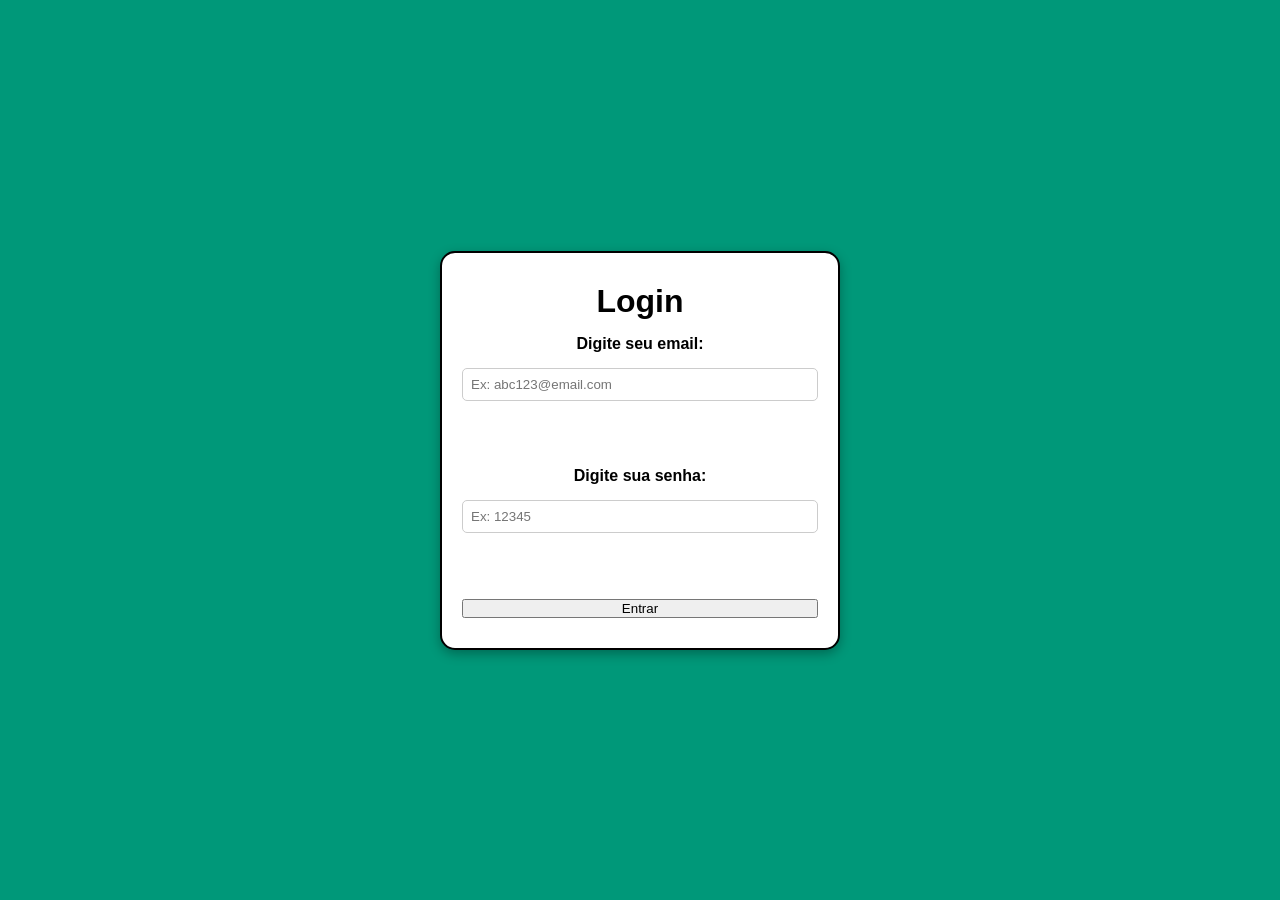
<file: index.html>
<!DOCTYPE html>
<html lang="pt-BR">
<head>
  <meta charset="UTF-8">
  <meta name="viewport" content="width=device-width, initial-scale=1.0">
  <link rel="stylesheet" href="CSS/style.css">
  <title>Login</title>
</head>
<body>
  <form class="container" id="loginForm">
    <h1 class="titulo">Login</h1>
    
    <label for="email">Digite seu email:</label>
    <input type="email" id="email" placeholder="Ex: abc123@email.com" required><br><br>
    
    <label for="senha">Digite sua senha:</label>
    <input type="password" id="senha" placeholder="Ex: 12345" required><br><br>
    <button type="submit" class="botao-enviar">Entrar</button>
  </form>
  <script src="script.js"></script>
</body>
</html>
</file>
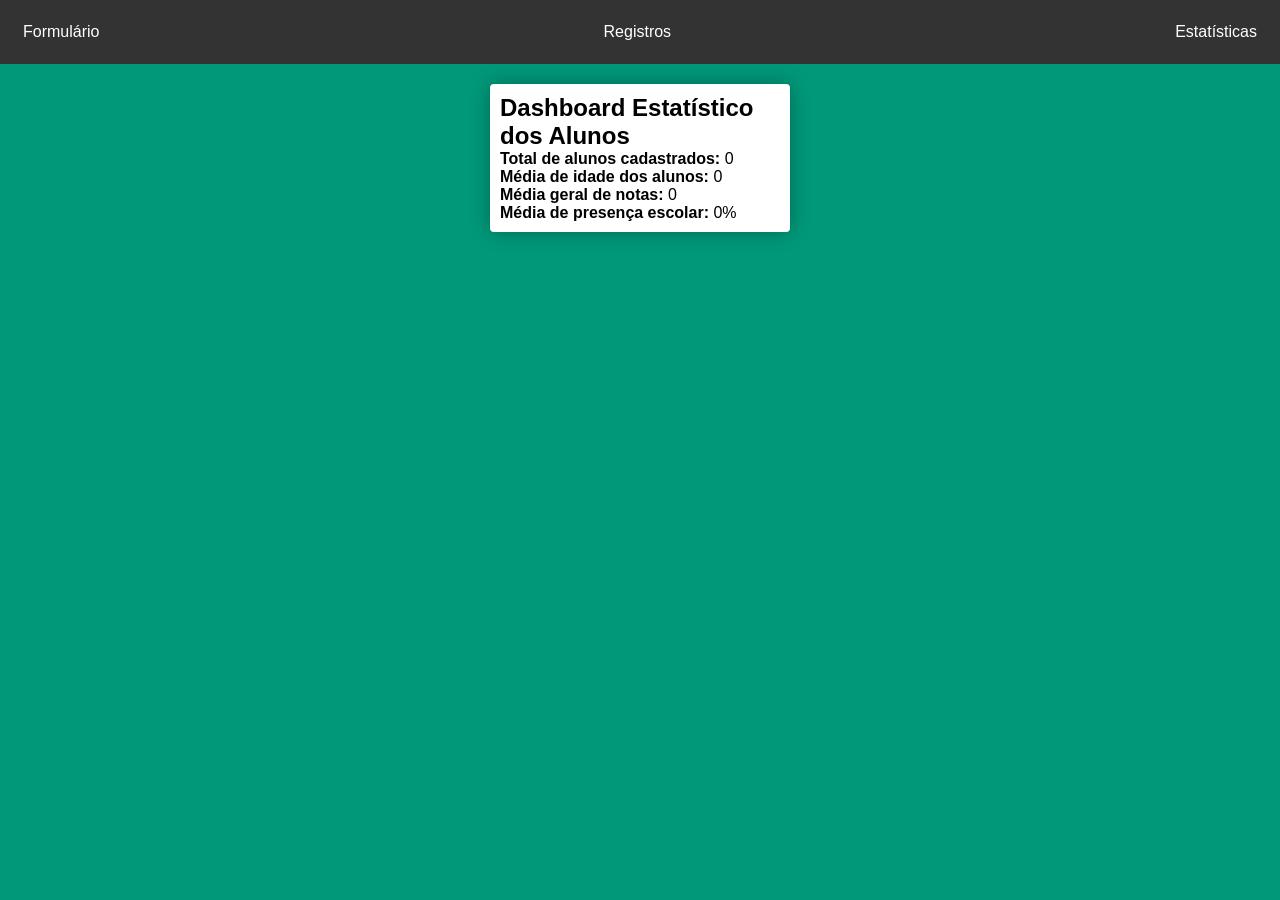
<file: estatistica.html>
<!DOCTYPE html>
<html lang="pt-BR">
<head>
    <meta charset="UTF-8">
    <meta name="viewport" content="width=device-width, initial-scale=1.0">
    <title>Estatísticas</title>
    <link rel="stylesheet" href="style.css">
    <link rel="stylesheet" href="estatisticas.css">
</head>
<body>
    <nav>
        <a href="formulario.html">Formulário</a>
        <a href="registros.html">Registros</a>
        <a href="estatistica.html">Estatísticas</a>
    </nav>
    
    <div class="container">
        <!-- Bloco unificado como o Dashboard Estatístico sem IDs duplicados -->
        <div class="content">
            <h2>Dashboard Estatístico dos Alunos</h2>
            <p><strong>Total de alunos cadastrados:</strong> <span id="totalAlunos">0</span></p>
            <p><strong>Média de idade dos alunos:</strong> <span id="mediaIdade">0</span></p>
            <p><strong>Média geral de notas:</strong> <span id="mediaNotas">0</span></p>
            <p><strong>Média de presença escolar:</strong> <span id="mediaPresenca">0%</span></p>
        </div>
    </div>

    <script src="script.js"></script>
</body>
</html>
</file>
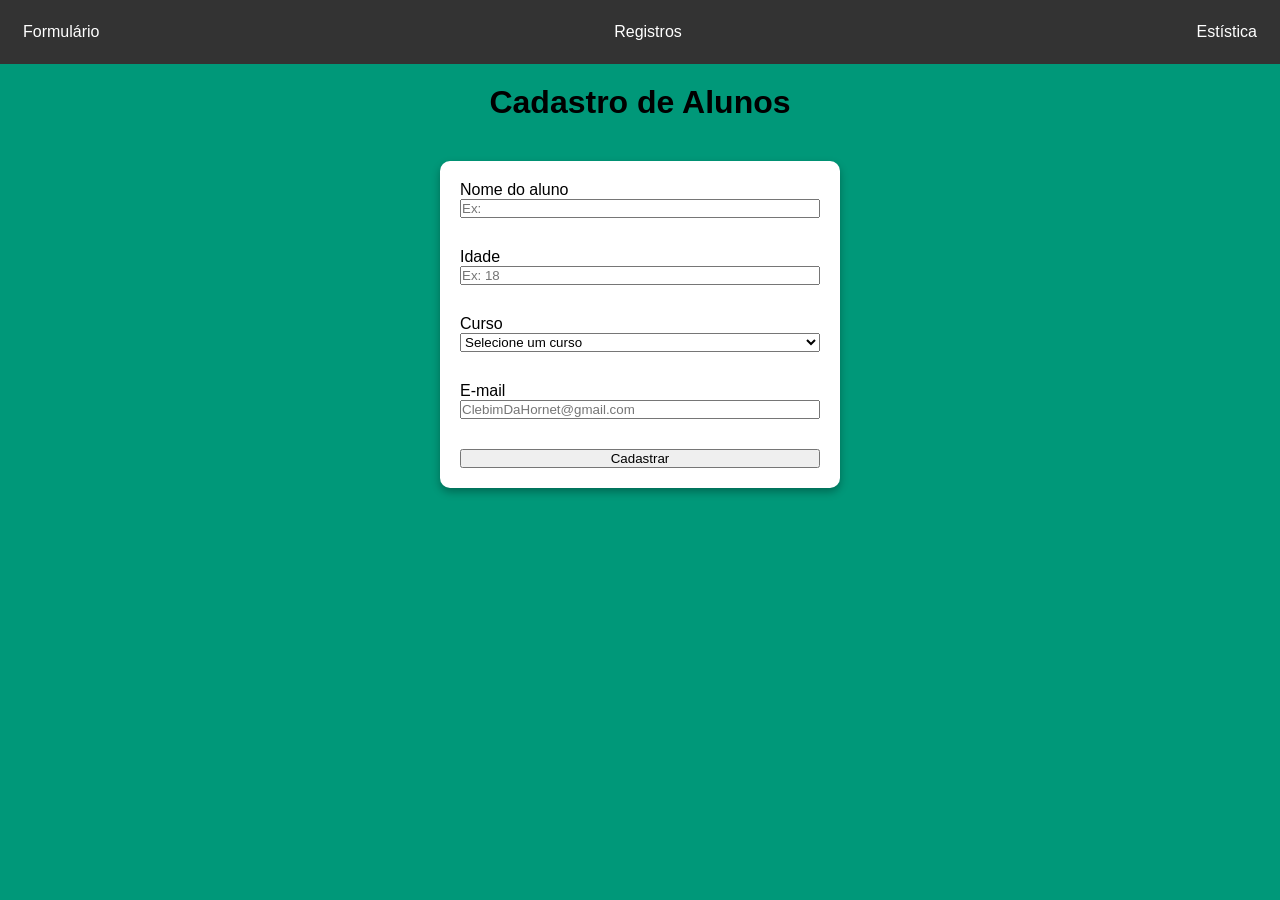
<file: formulario.html>
<html lang="en">

<head>
    <meta charset="UTF-8">
    <meta name="viewport" content="width=device-width, initial-scale=1.0">
    <link rel="stylesheet" href="style.css">
    <link rel="stylesheet" href="formulario.css">
    <title>Document</title>
</head>

<body>
    <nav>
        <a href="formulario.html">Formulário</a>
        <a href="registros.html">Registros</a>
        <a href="estatistica.html">Estística</a>
    </nav>
    <h1>Cadastro de Alunos</h1>
    <div id="AlertaMensagem" class="Alerta"></div>

    <form id="estudantesForm">
        <div class="formGrupo">
            <label for="nome">Nome do aluno</label>
            <input type="text" id="nome" placeholder="Ex: " required>
        </div>

        <div class="formGrupo">
            <label for="idade">Idade</label>
            <input type="number" id="idade" min="1" max="100" placeholder="Ex: 18" required>
        </div>

        <div class="formGrupo">
            <label for="cursos">Curso</label>
            <select id="cursos" required>
                <option value="">Selecione um curso</option>
                <option value="desenvolvimento de sistemas">Desenvolvimento de Sistemas</option>
                <option value="Administração">Administração</option>
                <option value="Logística">Logística</option>
                <option value="Redes de Computadores">Redes de Computadores</option>
            </select>
        </div>

        <div class="formGrupo">
            <label for="email">E-mail</label>
            <input type="email" id="email" placeholder="ClebimDaHornet@gmail.com" required>
        </div>

        <button type="submit">Cadastrar</button>
    </form>

    <script src="script.js"></script>
</body>

</html>
</file>
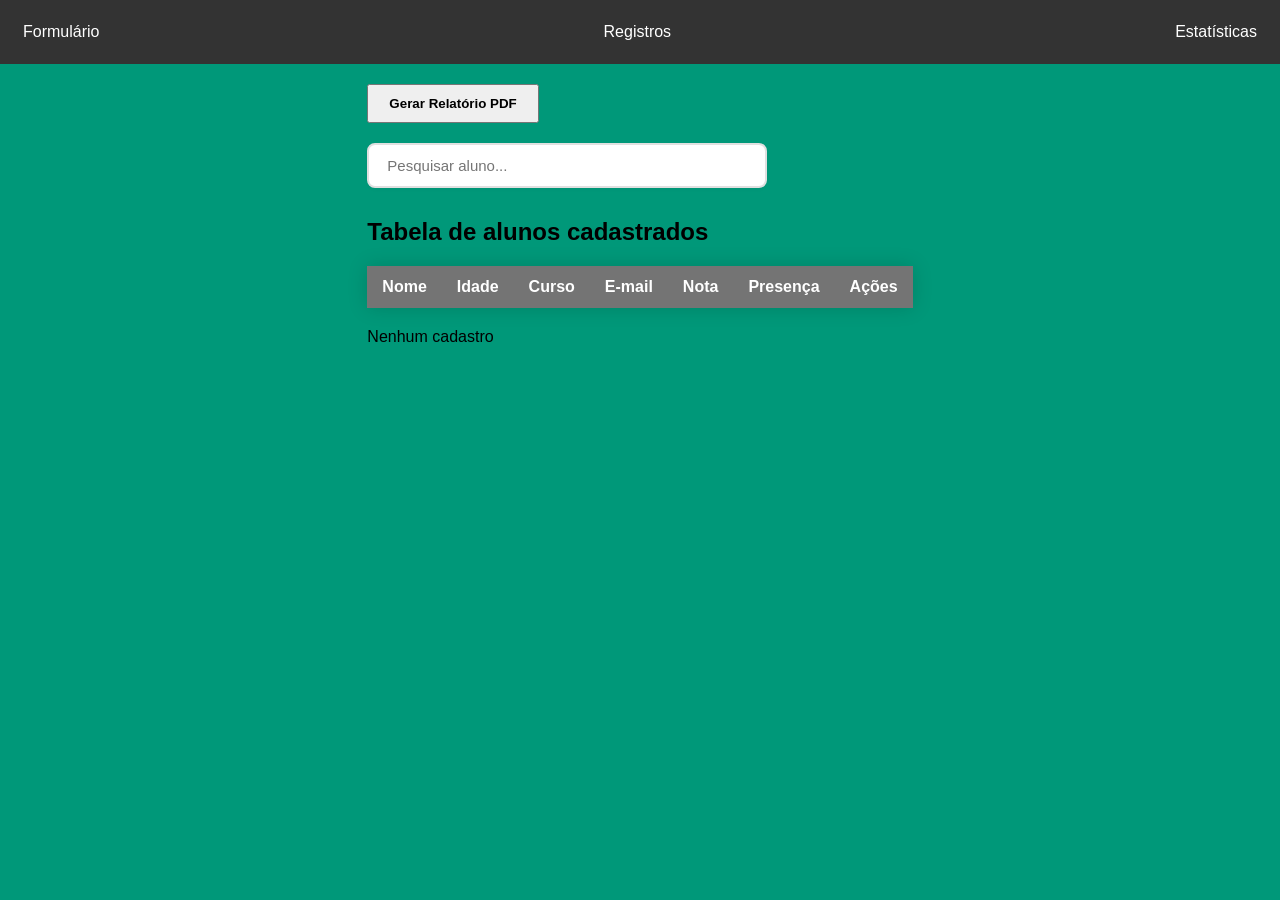
<file: registros.html>
<!DOCTYPE html>
<html lang="pt-BR">

<head>
    <meta charset="UTF-8">
    <meta name="viewport" content="width=device-width, initial-scale=1.0">
    <title>Sistema da Escola - Registros</title>
    <link rel="stylesheet" href="style.css">
    <link rel="stylesheet" href="registro.css">
</head>

<body>
    <nav>
        <a href="formulario.html">Formulário</a>
        <a href="registros.html">Registros</a>
        <a href="estatistica.html">Estatísticas</a>
    </nav>
    
    <div class="clock-conteiner">
        <!-- Botão de PDF posicionado de forma limpa no topo da área de registros -->
        <button onclick="gerarPDF()" style="margin-bottom: 20px; padding: 10px 20px; cursor: pointer; font-weight: bold;">
            Gerar Relatório PDF
        </button>

        <input type="text" id="pesquisa" placeholder="Pesquisar aluno...">
        
        <div class="tabela-Container">
            <h2>Tabela de alunos cadastrados</h2>
            <table id="alunosCadastrados">
                <thead>
                    <tr>
                        <th>Nome</th>
                        <th>Idade</th>
                        <th>Curso</th>
                        <th>E-mail</th>
                        <th>Nota</th>
                        <th>Presença</th>
                        <th>Ações</th>
                    </tr>
                </thead>
                <tbody id="tbody">
                    <!-- O JavaScript injetará as linhas aqui dentro -->
                </tbody>
            </table>
            <p id="Mensagem">Nenhum cadastro</p>
        </div>
    </div>

    <script src="script.js"></script>
</body>

</html>
</file>
<file: CSS/style.css>
* {
  font-family: Arial, Sans-Serif;
  margin: 0;
  padding: 0;
  box-sizing: border-box;
}

body {
  background-color: #009879;
  display: flex;
  justify-content: center;
  align-items: center;
  min-height: 100vh;
}

.container {
  background-color: white;
  width: 400px;
  padding: 30px 20px;
  text-align: center;
  box-shadow: 0 4px 12px rgba(0,0,0,0.3);
  border-radius: 15px;
  border: solid black 2px;
  
  /* ISSO AQUI ARRUMA OS INPUTS */
  display: flex;
  flex-direction: column;
  gap: 15px; /* espaço entre os elementos */
}

/* Faz os inputs ocuparem a largura toda */
.container input {
  width: 100%;
  padding: 8px;
  border: 1px solid #ccc;
  border-radius: 5px;
}

.container label {
  font-weight: bold;
}
</file>
<file: style.css>
*{margin: 0; padding: 0; box-sizing: border-box;}

body {
    font-family: Arial, sans-serif;
    background: #009879;
    display: flex;
    flex-direction: column;
    align-items: center;
    justify-content: center;
    gap:20px;
}
nav{
    background-color: #333;
    padding: 3px;
    color: white;
    text-decoration: none;
    display: flex;
    align-items: center;
    justify-content: space-between;
    width: 100%;
    margin:0;

}
nav a {
    color: white;
    text-decoration: none;
    margin: 20px;
}
</file>
<file: estatisticas.css>
.container{
    background-color: white;
    padding: 10px;
    width: 300px;
    height: auto;
    box-shadow: 0 0 20px rgba(0, 0, 0, 0.3);
    border-radius: 4px;
}
</file>
<file: formulario.css>
form{
    display: flex;
    flex-direction: column;
    align-items: auto;
    justify-content: center;
    background-color: white;
    padding: 20px;
    width: 400px;
    height: auto;
    border-radius: 10px;
    gap:15px;
    margin: 0 auto;
    box-shadow: 0 4px 8px rgba(0, 0, 0, 0.3);
}
.formGrupo {
    display: flex;
    flex-direction: column;
    margin-bottom: 15px;
}
</file>
<file: registro.css>
table{
  width: 100%;
  border-collapse: collapse; /* Remove bordas duplas */
  margin: 20px 0;
  font-family: sans-serif;
  font-size: 16px;
  box-shadow: 0 0 20px rgba(0, 0, 0, 0.15);
}

thead tr {
  background-color: #747474;
  color: #ffffff;
  text-align: left;
  font-weight: bold;
}

/* Espaçamento interno das células */
th, td {
  padding: 12px 15px;
}

/* Linhas do corpo da tabela (border-bottom fina) */
tbody tr {
  border-bottom: 1px solid #dddddd;
  background-color: white;
}


.Mensagem{
    display: none;
}

#pesquisa {
    width: 100%;
    max-width: 400px;
    padding: 12px 18px;
    font-size: 15px;
    border: 2px solid #e0e0e0;
    border-radius: 8px;
    background-color: #ffffff;
    margin-bottom: 30px;
    outline: none;
    transition: all 0.3s ease;
    box-shadow: 0 2px 4px rgba(0, 0, 0, 0.02);
}

#pesquisa:focus {
    border-color: #009879;
    box-shadow: 0 4px 12px rgba(0, 152, 121, 0.12);
}
</file>
